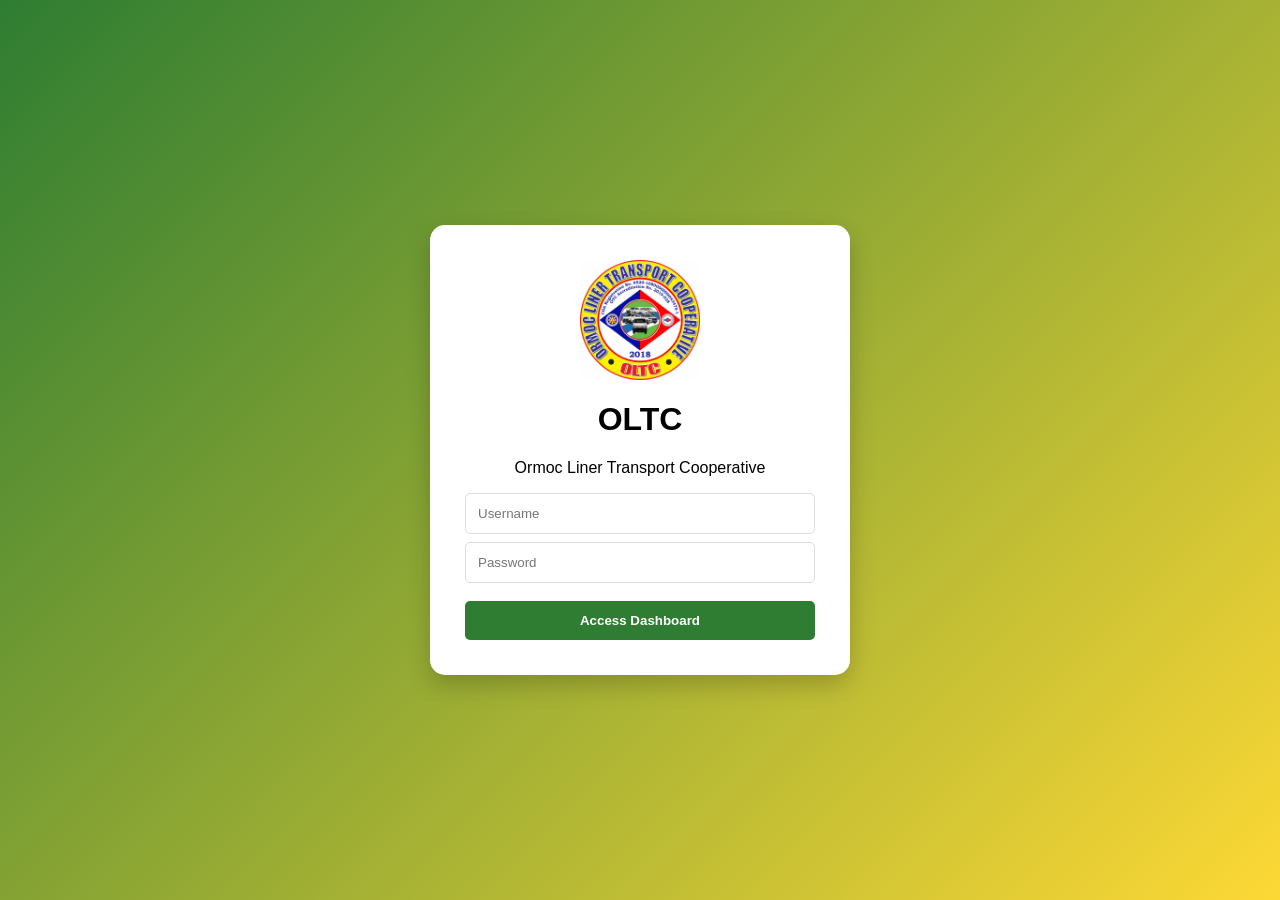
<file: index.html>
<!DOCTYPE html>
<html lang="en">
<head>
    <meta charset="UTF-8">
    <meta name="viewport" content="width=device-width, initial-scale=1.0">
    <title>OLTC - Login</title>
    
    <link rel="stylesheet" href="style.css">

    <style>
        body.login-page {
            /* This creates the green/yellow background you want */
            background: linear-gradient(135deg, #2e7d32 0%, #fdd835 100%) !important;
            height: 100vh;
            margin: 0;
            display: flex;
            align-items: center;
            justify-content: center;
            font-family: 'Segoe UI', sans-serif;
        }

        .login-card {
            background: white;
            padding: 35px;
            border-radius: 15px;
            box-shadow: 0 10px 25px rgba(0,0,0,0.2);
            text-align: center;
            width: 350px;
        }

        /* This fixes the "Too Big" logo issue */
        .logo {
            width: 120px !important;
            height: auto !important;
            margin: 0 auto 15px !important;
            display: block !important;
        }

        /* This forces the inputs to be one per line */
        input {
            width: 100%;
            padding: 12px;
            margin: 8px 0;
            border: 1px solid #ddd;
            border-radius: 5px;
            display: block;
            box-sizing: border-box; /* Keeps the boxes from going outside the white card */
        }

        .btn-login {
            background: #2e7d32;
            color: white;
            border: none;
            padding: 12px;
            width: 100%;
            border-radius: 5px;
            font-weight: bold;
            cursor: pointer;
            margin-top: 10px;
        }
    </style>
</head>
<body class="login-page">

    <div class="login-card">
        <img src="logo.jpg" alt="OLTC Logo" class="logo">
        
        <h1>OLTC</h1>
        <p>Ormoc Liner Transport Cooperative</p>
        
        <form action="dashboard.html">
            <input type="text" placeholder="Username" required>
            <input type="password" placeholder="Password" required>
            <button type="submit" class="btn-login">Access Dashboard</button>
        </form>
    </div>

</body>
</html>
</file>
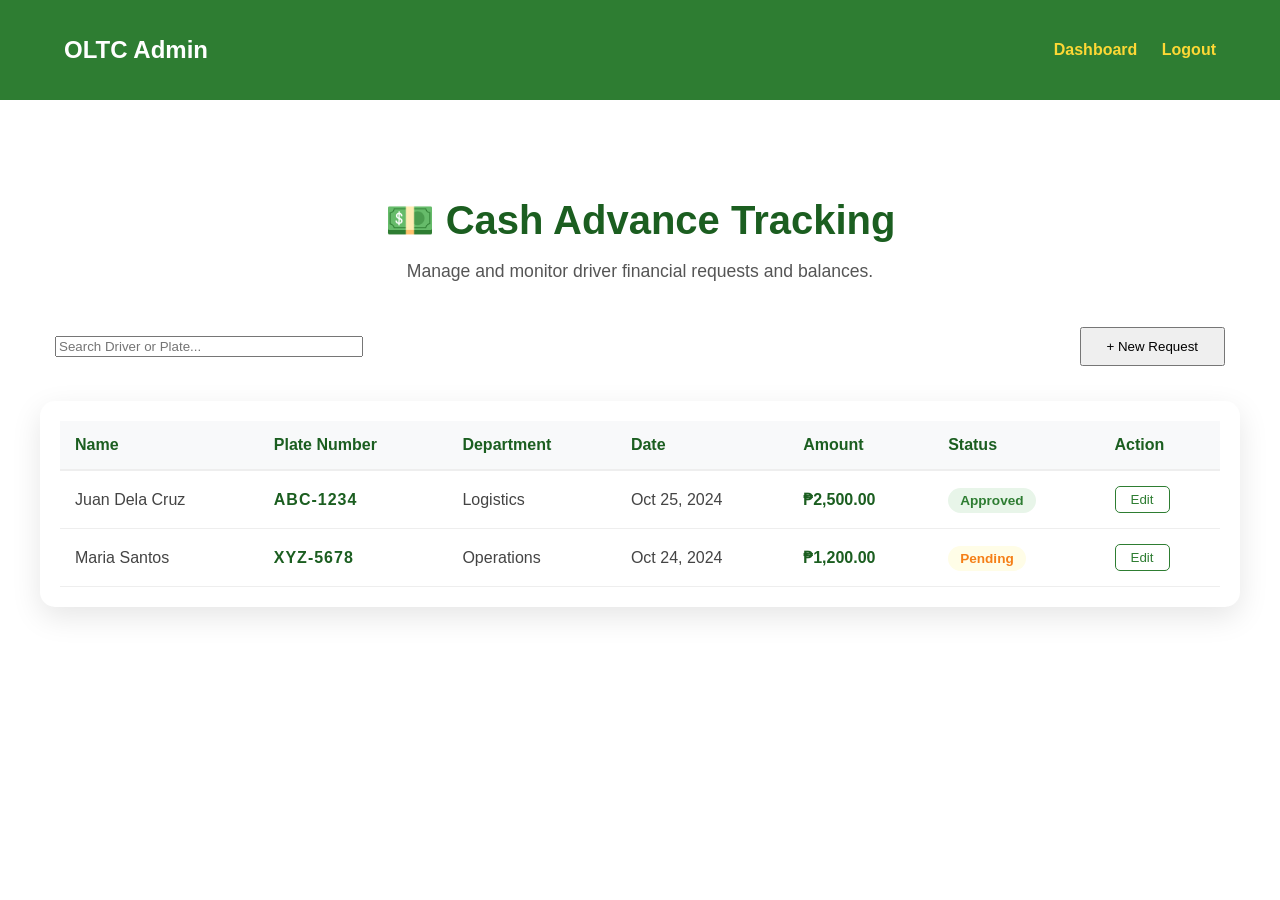
<file: cash-advance.html>
<!DOCTYPE html>
<html lang="en">
<head>
    <meta charset="UTF-8">
    <meta name="viewport" content="width=device-width, initial-scale=1.0">
    <title>Cash Advance Tracking - OLTC</title>
    <link rel="stylesheet" href="style.css">
</head>
<body class="dashboard-page">

    <nav class="navbar">
        <h2>OLTC Admin</h2>
        <div>
            <a href="dashboard.html" class="logout" style="margin-right: 20px;">Dashboard</a>
            <a href="login.html" class="logout">Logout</a>
        </div>
    </nav>

    <div class="container" style="max-width: 1200px;">
        <header class="dashboard-header">
            <h1>💵 Cash Advance Tracking</h1>
            <p>Manage and monitor driver financial requests and balances.</p>
        </header>

        <div class="table-controls">
            <input type="text" id="cashSearch" placeholder="Search Driver or Plate..." style="width: 300px; margin-bottom: 0;">
            <button class="btn-login" style="width: auto; padding: 10px 25px;">+ New Request</button>
        </div>

        <div class="table-container">
            <table class="medical-table">
                <thead>
                    <tr>
                        <th>Name</th>
                        <th>Plate Number</th>
                        <th>Department</th>
                        <th>Date</th>
                        <th>Amount</th>
                        <th>Status</th>
                        <th>Action</th>
                    </tr>
                </thead>
                <tbody>
                    <tr>
                        <td>Juan Dela Cruz</td>
                        <td><strong>ABC-1234</strong></td>
                        <td>Logistics</td>
                        <td>Oct 25, 2024</td>
                        <td>₱2,500.00</td>
                        <td><span class="status-badge green">Approved</span></td>
                        <td><button class="edit-btn">Edit</button></td>
                    </tr>
                    <tr>
                        <td>Maria Santos</td>
                        <td><strong>XYZ-5678</strong></td>
                        <td>Operations</td>
                        <td>Oct 24, 2024</td>
                        <td>₱1,200.00</td>
                        <td><span class="status-badge yellow">Pending</span></td>
                        <td><button class="edit-btn">Edit</button></td>
                    </tr>
                </tbody>
            </table>
        </div>
    </div>
</body>
</html>
</file>
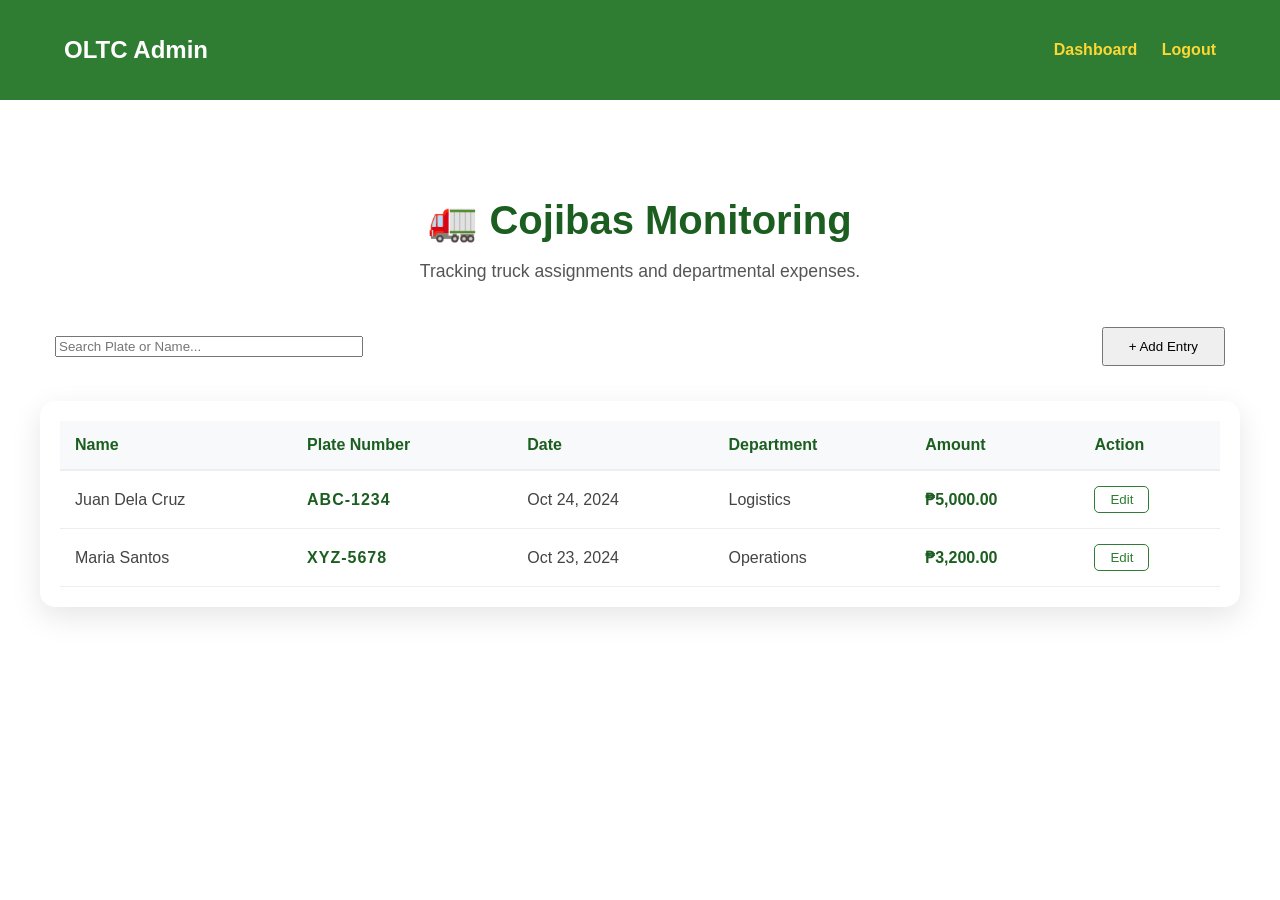
<file: cojibas.html>
<!DOCTYPE html>
<html lang="en">
<head>
    <meta charset="UTF-8">
    <meta name="viewport" content="width=device-width, initial-scale=1.0">
    <title>Cojibas Monitoring - OLTC</title>
    <link rel="stylesheet" href="style.css">
</head>
<body class="dashboard-page">

    <nav class="navbar">
        <h2>OLTC Admin</h2>
        <div>
            <a href="dashboard.html" class="logout" style="margin-right: 20px;">Dashboard</a>
            <a href="login.html" class="logout">Logout</a>
        </div>
    </nav>

    <div class="container" style="max-width: 1200px;">
        <header class="dashboard-header">
            <h1>🚛 Cojibas Monitoring</h1>
            <p>Tracking truck assignments and departmental expenses.</p>
        </header>

        <div class="table-controls">
            <input type="text" id="cojibasSearch" placeholder="Search Plate or Name..." style="width: 300px; margin-bottom: 0;">
            <button class="btn-login" style="width: auto; padding: 10px 25px;">+ Add Entry</button>
        </div>

        <div class="table-container">
            <table class="medical-table">
                <thead>
                    <tr>
                        <th>Name</th>
                        <th>Plate Number</th>
                        <th>Date</th>
                        <th>Department</th>
                        <th>Amount</th>
                        <th>Action</th>
                    </tr>
                </thead>
                <tbody>
                    <tr>
                        <td>Juan Dela Cruz</td>
                        <td><strong>ABC-1234</strong></td>
                        <td>Oct 24, 2024</td>
                        <td>Logistics</td>
                        <td>₱5,000.00</td>
                        <td><button class="edit-btn">Edit</button></td>
                    </tr>
                    <tr>
                        <td>Maria Santos</td>
                        <td><strong>XYZ-5678</strong></td>
                        <td>Oct 23, 2024</td>
                        <td>Operations</td>
                        <td>₱3,200.00</td>
                        <td><button class="edit-btn">Edit</button></td>
                    </tr>
                </tbody>
            </table>
        </div>
    </div>
</body>
</html>
</file>
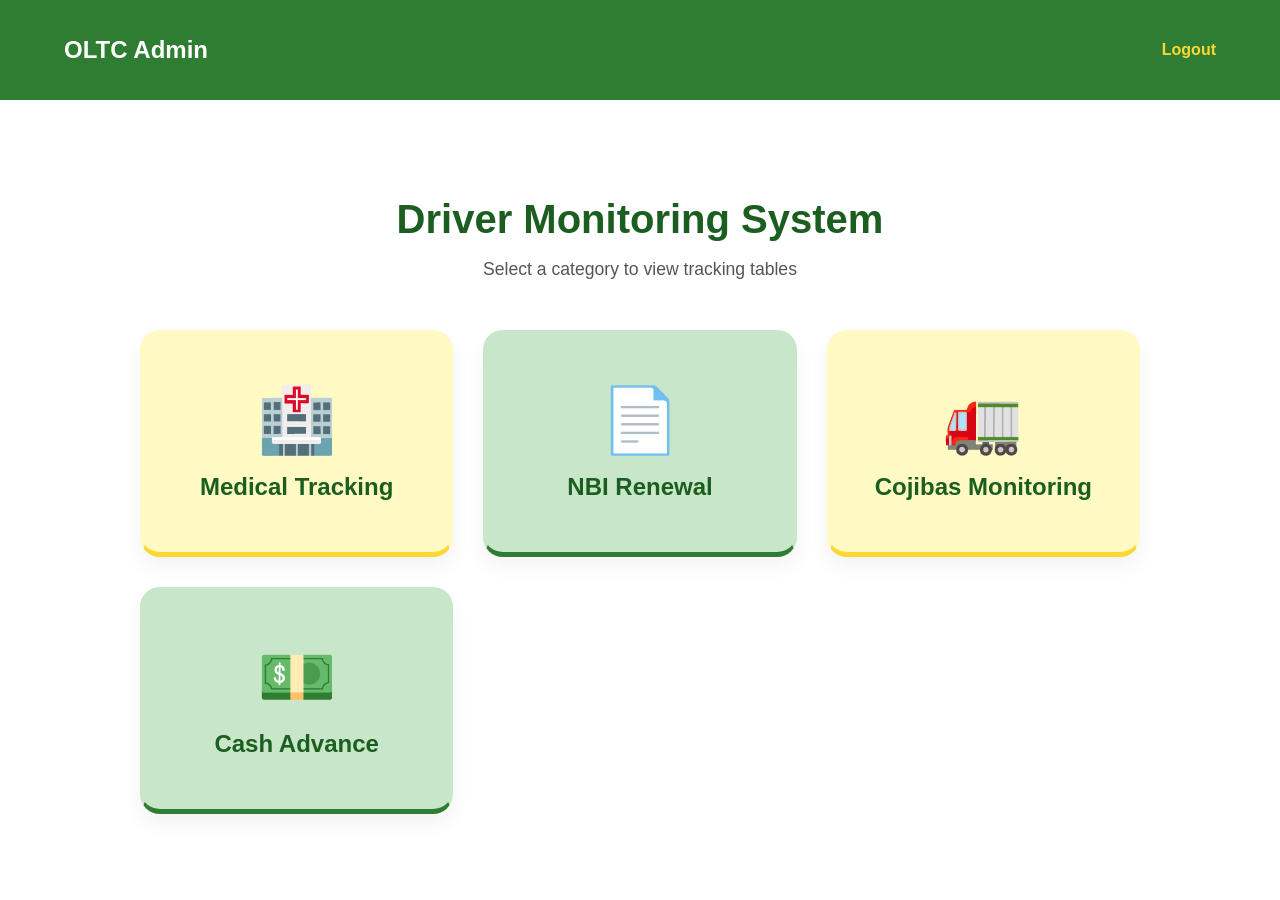
<file: dashboard.html>
<!DOCTYPE html>
<html lang="en">
<head>
    <meta charset="UTF-8">
    <meta name="viewport" content="width=device-width, initial-scale=1.0">
    <title>OLTC Dashboard</title>
    <link rel="stylesheet" href="style.css">
</head>
<body class="dashboard-page"> <nav class="navbar">
        <h2>OLTC Admin</h2>
        <a href="login.html" class="logout">Logout</a>
    </nav>

    <div class="container">
        <header class="dashboard-header">
            <h1>Driver Monitoring System</h1>
            <p>Select a category to view tracking tables</p>
        </header>

        <div class="menu-grid">
            
            <a href="medical.html" class="menu-card yellow">
                <div class="icon">🏥</div>
                <span>Medical Tracking</span>
            </a>

            <a href="nbi.html" class="menu-card green">
                <div class="icon">📄</div>
                <span>NBI Renewal</span>
            </a>

            <a href="cojibas.html" class="menu-card yellow">
                <div class="icon">🚛</div>
                <span>Cojibas Monitoring</span>
            </a>

            <a href="cash-advance.html" class="menu-card green">
                <div class="icon">💵</div>
                <span>Cash Advance</span>
            </a>
        </div>
    </div>
</body>
</html>
</file>
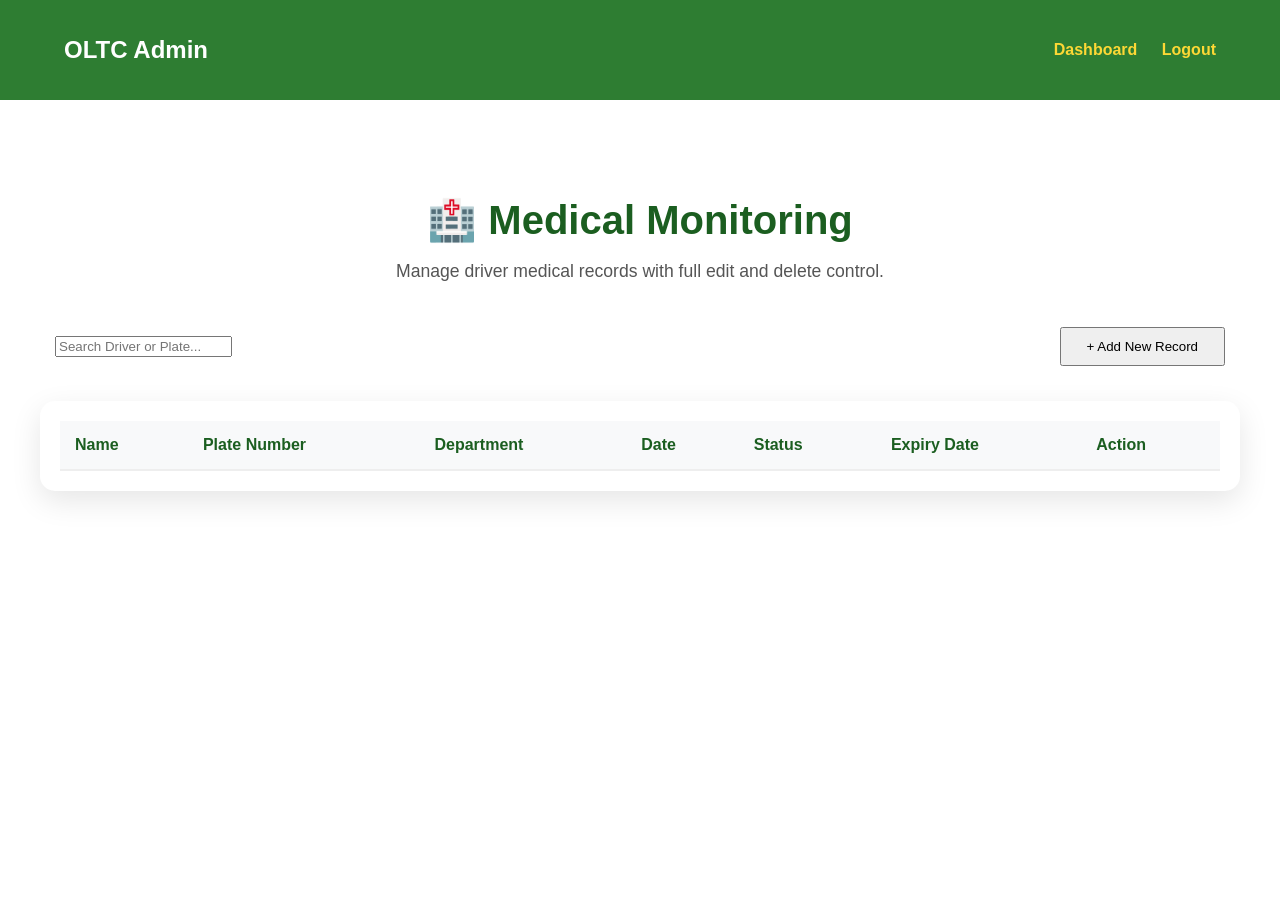
<file: medical.html>
<!DOCTYPE html>
<html lang="en">
<head>
    <meta charset="UTF-8">
    <meta name="viewport" content="width=device-width, initial-scale=1.0">
    <title>Medical Tracking - OLTC</title>
    <link rel="stylesheet" href="style.css">
</head>
<body class="dashboard-page">

    <nav class="navbar">
        <h2>OLTC Admin</h2>
        <div>
            <a href="dashboard.html" class="logout" style="margin-right: 20px;">Dashboard</a>
            <a href="login.html" class="logout">Logout</a>
        </div>
    </nav>

    <div class="container" style="max-width: 1200px;">
        <header class="dashboard-header">
            <h1>🏥 Medical Monitoring</h1>
            <p>Manage driver medical records with full edit and delete control.</p>
        </header>

        <div class="table-controls">
            <input type="text" id="medicalSearch" placeholder="Search Driver or Plate..." onkeyup="searchTable()">
            <button class="btn-login" style="width: auto; padding: 10px 25px;" onclick="toggleForm()">+ Add New Record</button>
        </div>

        <div id="addForm" style="display:none; background: white; padding: 20px; border-radius: 15px; margin-bottom: 20px; box-shadow: 0 5px 15px rgba(0,0,0,0.1); text-align: left;">
            <h3 id="formTitle">Add New Driver Detail</h3>
            <input type="hidden" id="editId"> <div style="display: grid; grid-template-columns: 1fr 1fr 1fr; gap: 10px;">
                <input type="text" id="newName" placeholder="Driver Name">
                <input type="text" id="newPlate" placeholder="Plate Number">
                <input type="text" id="newDept" placeholder="Department">
                <input type="date" id="newDate">
                <select id="newStatus">
                    <option value="green">Fit to Work</option>
                    <option value="yellow">Pending</option>
                    <option value="red">Expired</option>
                </select>
                <input type="date" id="newExpiry">
            </div>
            <button class="btn-login" style="margin-top: 15px; width: 150px;" onclick="saveRecord()">Save Record</button>
            <button class="edit-btn" style="margin-top: 15px;" onclick="toggleForm()">Cancel</button>
        </div>

        <div class="table-container">
            <table class="medical-table" id="mainTable">
                <thead>
                    <tr>
                        <th>Name</th>
                        <th>Plate Number</th>
                        <th>Department</th>
                        <th>Date</th>
                        <th>Status</th>
                        <th>Expiry Date</th>
                        <th>Action</th>
                    </tr>
                </thead>
                <tbody id="tableBody">
                    </tbody>
            </table>
        </div>
    </div>

    <script>
        // Load existing records when the page opens
        window.onload = function() { displayRecords(); };

        function toggleForm() {
            const form = document.getElementById('addForm');
            form.style.display = form.style.display === 'none' ? 'block' : 'none';
            if(form.style.display === 'none') clearInputs();
        }

        function saveRecord() {
            const id = document.getElementById('editId').value;
            const record = {
                name: document.getElementById('newName').value.toUpperCase(),
                plate: document.getElementById('newPlate').value.toUpperCase(),
                dept: document.getElementById('newDept').value,
                date: document.getElementById('newDate').value,
                status: document.getElementById('newStatus').value,
                expiry: document.getElementById('newExpiry').value,
                id: id ? parseInt(id) : Date.now()
            };

            if(!record.name || !record.plate) { 
                alert("Please enter at least the Name and Plate Number."); 
                return; 
            }

            let records = JSON.parse(localStorage.getItem('medicalRecords')) || [];

            if(id) {
                // Update existing record
                const index = records.findIndex(r => r.id === parseInt(id));
                records[index] = record;
            } else {
                // Add new record
                records.push(record);
            }

            localStorage.setItem('medicalRecords', JSON.stringify(records));
            displayRecords();
            toggleForm();
        }

        function displayRecords() {
            const tableBody = document.getElementById('tableBody');
            tableBody.innerHTML = '';
            let records = JSON.parse(localStorage.getItem('medicalRecords')) || [];

            records.forEach(rec => {
                const newRow = tableBody.insertRow();
                newRow.innerHTML = `
                    <td>${rec.name}</td>
                    <td><strong>${rec.plate}</strong></td>
                    <td>${rec.dept}</td>
                    <td>${rec.date}</td>
                    <td><span class="status-badge ${rec.status}">${rec.status === 'green' ? 'Fit' : rec.status === 'yellow' ? 'Pending' : 'Expired'}</span></td>
                    <td>${rec.expiry}</td>
                    <td>
                        <button class="edit-btn" onclick="editRecord(${rec.id})">Edit</button>
                        <button class="edit-btn" style="border-color: #ff4d4d; color: #ff4d4d;" onclick="deleteRecord(${rec.id})">Delete</button>
                    </td>
                `;
            });
        }

        function editRecord(id) {
            let records = JSON.parse(localStorage.getItem('medicalRecords')) || [];
            const rec = records.find(r => r.id === id);

            document.getElementById('newName').value = rec.name;
            document.getElementById('newPlate').value = rec.plate;
            document.getElementById('newDept').value = rec.dept;
            document.getElementById('newDate').value = rec.date;
            document.getElementById('newStatus').value = rec.status;
            document.getElementById('newExpiry').value = rec.expiry;
            document.getElementById('editId').value = rec.id;

            document.getElementById('formTitle').innerText = "Edit Driver Detail";
            toggleForm();
        }

        function deleteRecord(id) {
            if(confirm("Are you sure you want to permanently delete this record?")) {
                let records = JSON.parse(localStorage.getItem('medicalRecords')) || [];
                records = records.filter(r => r.id !== id);
                localStorage.setItem('medicalRecords', JSON.stringify(records));
                displayRecords();
            }
        }

        function clearInputs() {
            document.getElementById('editId').value = '';
            document.getElementById('newName').value = '';
            document.getElementById('newPlate').value = '';
            document.getElementById('newDept').value = '';
            document.getElementById('newDate').value = '';
            document.getElementById('newExpiry').value = '';
            document.getElementById('formTitle').innerText = "Add New Driver Detail";
        }

        function searchTable() {
            let input = document.getElementById("medicalSearch").value.toLowerCase();
            let rows = document.querySelectorAll("#mainTable tbody tr");
            rows.forEach(row => {
                row.style.display = row.innerText.toLowerCase().includes(input) ? "" : "none";
            });
        }
    </script>
</body>
</html>
</file>
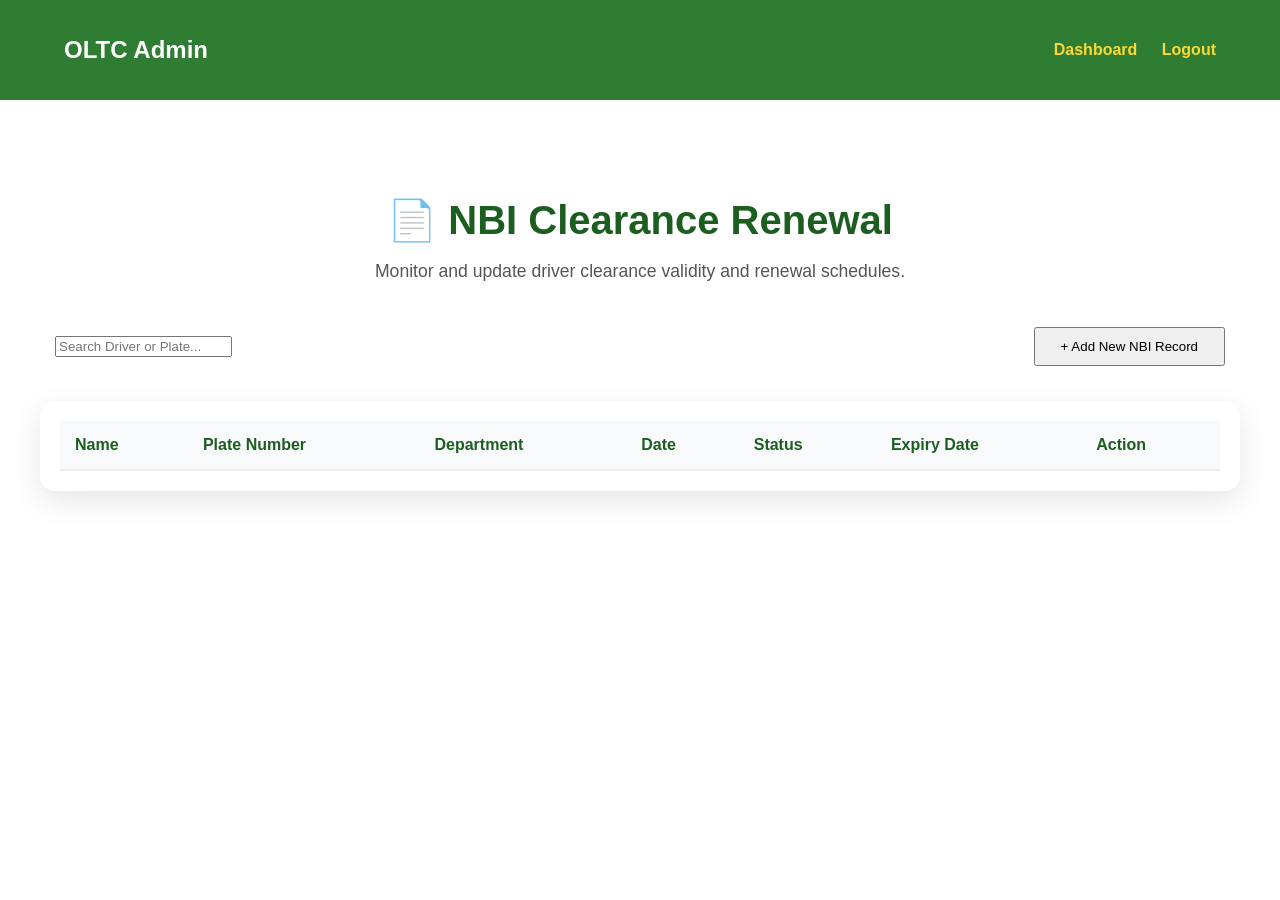
<file: nbi.html>
<!DOCTYPE html>
<html lang="en">
<head>
    <meta charset="UTF-8">
    <meta name="viewport" content="width=device-width, initial-scale=1.0">
    <title>NBI Renewal - OLTC</title>
    <link rel="stylesheet" href="style.css">
</head>
<body class="dashboard-page">

    <nav class="navbar">
        <h2>OLTC Admin</h2>
        <div>
            <a href="dashboard.html" class="logout" style="margin-right: 20px;">Dashboard</a>
            <a href="login.html" class="logout">Logout</a>
        </div>
    </nav>

    <div class="container" style="max-width: 1200px;">
        <header class="dashboard-header">
            <h1>📄 NBI Clearance Renewal</h1>
            <p>Monitor and update driver clearance validity and renewal schedules.</p>
        </header>

        <div class="table-controls">
            <input type="text" id="nbiSearch" placeholder="Search Driver or Plate..." onkeyup="searchTable()">
            <button class="btn-login" style="width: auto; padding: 10px 25px;" onclick="toggleForm()">+ Add New NBI Record</button>
        </div>

        <div id="addForm" style="display:none; background: white; padding: 20px; border-radius: 15px; margin-bottom: 20px; box-shadow: 0 5px 15px rgba(0,0,0,0.1); text-align: left;">
            <h3 id="formTitle">Add New NBI Detail</h3>
            <input type="hidden" id="editId">
            
            <div style="display: grid; grid-template-columns: 1fr 1fr 1fr; gap: 10px;">
                <input type="text" id="newName" placeholder="Driver Name">
                <input type="text" id="newPlate" placeholder="Plate Number">
                <input type="text" id="newDept" placeholder="Department">
                <input type="date" id="newDate" title="Issuance Date">
                <select id="newStatus">
                    <option value="green">Valid</option>
                    <option value="yellow">Expiring Soon</option>
                    <option value="red">Expired / No Record</option>
                </select>
                <input type="date" id="newExpiry" title="Expiration Date">
            </div>
            <button class="btn-login" style="margin-top: 15px; width: 150px;" onclick="saveRecord()">Save Record</button>
            <button class="edit-btn" style="margin-top: 15px;" onclick="toggleForm()">Cancel</button>
        </div>

        <div class="table-container">
            <table class="medical-table" id="mainTable">
                <thead>
                    <tr>
                        <th>Name</th>
                        <th>Plate Number</th>
                        <th>Department</th>
                        <th>Date</th>
                        <th>Status</th>
                        <th>Expiry Date</th>
                        <th>Action</th>
                    </tr>
                </thead>
                <tbody id="tableBody"></tbody>
            </table>
        </div>
    </div>

    <script>
        window.onload = function() { displayRecords(); };

        function toggleForm() {
            const form = document.getElementById('addForm');
            form.style.display = form.style.display === 'none' ? 'block' : 'none';
            if(form.style.display === 'none') clearInputs();
        }

        function saveRecord() {
            const id = document.getElementById('editId').value;
            const record = {
                name: document.getElementById('newName').value.toUpperCase(),
                plate: document.getElementById('newPlate').value.toUpperCase(),
                dept: document.getElementById('newDept').value,
                date: document.getElementById('newDate').value,
                status: document.getElementById('newStatus').value,
                expiry: document.getElementById('newExpiry').value,
                id: id ? parseInt(id) : Date.now()
            };

            if(!record.name || !record.plate) { alert("Please enter Name and Plate Number"); return; }

            // Uses "nbiRecords" key to separate data from Medical
            let records = JSON.parse(localStorage.getItem('nbiRecords')) || [];

            if(id) {
                const index = records.findIndex(r => r.id === parseInt(id));
                records[index] = record;
            } else {
                records.push(record);
            }

            localStorage.setItem('nbiRecords', JSON.stringify(records));
            displayRecords();
            toggleForm();
        }

        function displayRecords() {
            const tableBody = document.getElementById('tableBody');
            tableBody.innerHTML = '';
            let records = JSON.parse(localStorage.getItem('nbiRecords')) || [];

            records.forEach(rec => {
                const newRow = tableBody.insertRow();
                newRow.innerHTML = `
                    <td>${rec.name}</td>
                    <td><strong>${rec.plate}</strong></td>
                    <td>${rec.dept}</td>
                    <td>${rec.date}</td>
                    <td><span class="status-badge ${rec.status}">${rec.status === 'green' ? 'Valid' : rec.status === 'yellow' ? 'Expiring' : 'Expired'}</span></td>
                    <td>${rec.expiry}</td>
                    <td>
                        <button class="edit-btn" onclick="editRecord(${rec.id})">Edit</button>
                        <button class="edit-btn" style="border-color: #ff4d4d; color: #ff4d4d;" onclick="deleteRecord(${rec.id})">Delete</button>
                    </td>
                `;
            });
        }

        function editRecord(id) {
            let records = JSON.parse(localStorage.getItem('nbiRecords')) || [];
            const rec = records.find(r => r.id === id);

            document.getElementById('newName').value = rec.name;
            document.getElementById('newPlate').value = rec.plate;
            document.getElementById('newDept').value = rec.dept;
            document.getElementById('newDate').value = rec.date;
            document.getElementById('newStatus').value = rec.status;
            document.getElementById('newExpiry').value = rec.expiry;
            document.getElementById('editId').value = rec.id;

            document.getElementById('formTitle').innerText = "Edit NBI Detail";
            toggleForm();
        }

        function deleteRecord(id) {
            if(confirm("Are you sure you want to delete this NBI record?")) {
                let records = JSON.parse(localStorage.getItem('nbiRecords')) || [];
                records = records.filter(r => r.id !== id);
                localStorage.setItem('nbiRecords', JSON.stringify(records));
                displayRecords();
            }
        }

        function clearInputs() {
            document.getElementById('editId').value = '';
            document.getElementById('newName').value = '';
            document.getElementById('newPlate').value = '';
            document.getElementById('newDept').value = '';
            document.getElementById('newDate').value = '';
            document.getElementById('newExpiry').value = '';
            document.getElementById('formTitle').innerText = "Add New NBI Detail";
        }

        function searchTable() {
            let input = document.getElementById("nbiSearch").value.toLowerCase();
            let rows = document.querySelectorAll("#mainTable tbody tr");
            rows.forEach(row => {
                row.style.display = row.innerText.toLowerCase().includes(input) ? "" : "none";
            });
        }
    </script>
</body>
</html>
</file>
<file: style.css>
/* 1. BRAND COLORS & BASE */
:root {
    --oltc-green: #2e7d32;
    --oltc-yellow: #fdd835;
    --oltc-dark: #1b5e20;
    --white: #ffffff;
}

body {
    font-family: 'Segoe UI', Tahoma, Geneva, Verdana, sans-serif;
    margin: 0;
    background-color: #f4f7f6;
}

/* 2. LOGIN PAGE DESIGN */
.login-page {
    background: linear-gradient(135deg, var(--oltc-green) 0%, var(--oltc-yellow) 100%) !important;
    height: 100vh;
    display: flex;
    align-items: center;
    justify-content: center;
}

.login-card {
    background: white;
    padding: 2.5rem;
    border-radius: 15px;
    box-shadow: 0 10px 30px rgba(0,0,0,0.2);
    text-align: center;
    width: 380px;
}

/* Fix for the oversized logo */
.logo {
    display: block !important;
    margin: 0 auto 20px !important;
    width: 120px !important;
    height: 120px !important;
    object-fit: contain !important;
}

/* --- DASHBOARD SPECIFIC STYLES --- */

/* 3. DASHBOARD DESIGN */
.dashboard-page {
    background-color: #ffffff !important; /* Pure white background */
    min-height: 100vh;
    margin: 0;
}

/* Base dashboard container and header styles */
.container {
    max-width: 1000px;
    margin: 50px auto;
    padding: 20px;
    text-align: center;
}

.dashboard-header h1 {
    font-size: 2.5rem;
    color: var(--oltc-dark);
    margin-bottom: 10px;
}

.dashboard-header p {
    color: #555;
    font-size: 1.1rem;
}

/* THE INTERACTIVE MENU GRID */
.menu-grid {
    display: grid;
    grid-template-columns: repeat(auto-fit, minmax(280px, 1fr));
    gap: 30px;
    margin-top: 50px;
}

/* INTERACTIVE MENU CARDS */
.menu-card {
    background: white;
    height: 220px;
    display: flex;
    flex-direction: column;
    align-items: center;
    justify-content: center;
    text-decoration: none;
    border-radius: 20px;
    font-weight: bold;
    font-size: 1.5rem;
    /* Smooth, "springy" animation on hover */
    transition: all 0.4s cubic-bezier(0.175, 0.885, 0.32, 1.275);
    box-shadow: 0 10px 20px rgba(0,0,0,0.05);
    border: 2px solid transparent;
}

/* Card Hover Aesthetic: It lifts and glows */
.menu-card:hover {
    transform: translateY(-15px) scale(1.05);
    box-shadow: 0 15px 30px rgba(46, 125, 50, 0.2);
}

/* Specific Button Themes */
.menu-card.yellow { 
    background: #fff9c4; 
    color: var(--oltc-dark);
    border-bottom: 5px solid var(--oltc-yellow); 
}
.menu-card.green { 
    background: #c8e6c9; 
    color: var(--oltc-dark);
    border-bottom: 5px solid var(--oltc-green); 
}

/* Icon Animation */
.icon {
    font-size: 4rem;
    margin-bottom: 15px;
    transition: transform 0.3s ease;
}

.menu-card:hover .icon {
    transform: rotate(10deg) scale(1.2);
}

/* Navbar used for internal pages */
.navbar {
    background: var(--oltc-green);
    color: white;
    padding: 1rem 5%;
    display: flex;
    justify-content: space-between;
    align-items: center;
}
/* --- MEDICAL TABLE STYLES --- */

.table-container {
    background: white;
    padding: 20px;
    border-radius: 15px;
    box-shadow: 0 10px 30px rgba(0,0,0,0.1);
    margin-top: 20px;
    overflow-x: auto; /* Ensures it works on mobile */
}

.medical-table {
    width: 100%;
    border-collapse: collapse;
    text-align: left;
}

.medical-table th {
    background-color: #f8f9fa;
    color: var(--oltc-dark);
    padding: 15px;
    border-bottom: 2px solid #eee;
}

.medical-table td {
    padding: 15px;
    border-bottom: 1px solid #eee;
    color: #444;
}

/* Status Badges */
.status-badge {
    padding: 5px 12px;
    border-radius: 20px;
    font-size: 0.85rem;
    font-weight: bold;
}

.status-badge.green { background: #e8f5e9; color: #2e7d32; }
.status-badge.yellow { background: #fffde7; color: #f57f17; }

/* Edit Button */
.edit-btn {
    background: none;
    border: 1px solid var(--oltc-green);
    color: var(--oltc-green);
    padding: 5px 15px;
    border-radius: 5px;
    cursor: pointer;
    transition: 0.3s;
}

.edit-btn:hover {
    background: var(--oltc-green);
    color: white;
}

.table-controls {
    display: flex;
    justify-content: space-between;
    align-items: center;
    margin-top: 30px;
    background: rgba(255, 255, 255, 0.8);
    padding: 15px;
    border-radius: 10px;
}
.logout {
    color: var(--oltc-yellow);
    text-decoration: none;
    font-weight: bold;
}
/* Specific for NBI/Critical Expirations */
.status-badge.red { 
    background: #ffebee; 
    color: #c62828; 
}
/* Specific for Logistics/Cojibas Monitoring */
.status-badge.blue { 
    background: #e3f2fd; 
    color: #1976d2; 
}

.status-badge.red { 
    background: #ffebee; 
    color: #c62828; 
}

/* Make plate numbers stand out */
.medical-table td strong {
    color: var(--oltc-dark);
    letter-spacing: 1px;
}
/* Specific for Cash Advance Status */
.status-badge.green { background: #e8f5e9; color: #2e7d32; } /* Approved */
.status-badge.yellow { background: #fffde7; color: #f57f17; } /* Pending */
.status-badge.red { background: #ffebee; color: #c62828; }    /* Declined/Overdue */

/* Formatting the Amount column */
.medical-table td:nth-child(5) {
    font-weight: bold;
    color: var(--oltc-dark);
}
</file>
